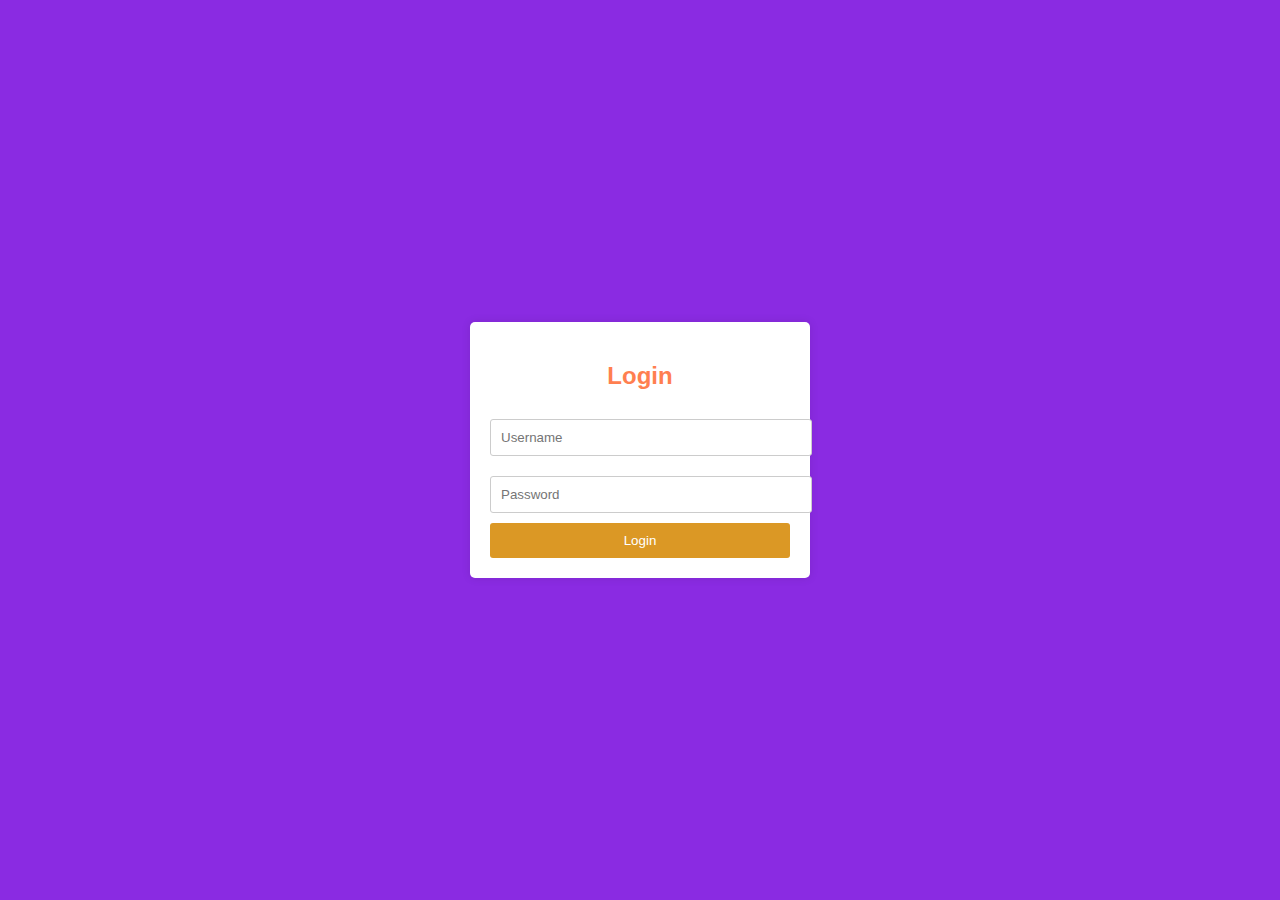
<file: index.html>
<!DOCTYPE html>
<html lang="en">
<head>
    <meta charset="UTF-8">
    <meta name="viewport" content="width=device-width, initial-scale=1.0">
    <title>Login Page</title>
    <Link  rel="stylesheet" href="index.css">
    <style>
        body {
            font-family: Arial, sans-serif;
            background-color:blueviolet;
            display: flex;
            justify-content: center;
            align-items: center;
            height: 100vh;
            margin: 0;
        }
        .login-container {
            background: white;
            padding: 20px;
            border-radius: 5px;
            box-shadow: 0 0 10px rgba(0, 0, 0, 0.1);
            width: 300px;
        }
        h2 {
            text-align: center;
        }
        input[type="text"], input[type="password"] {
            width: 100%;
            padding: 10px;
            margin: 10px 0;
            border: 1px solid #ccc;
            border-radius: 3px;
        }
        input[type="submit"] {
            background-color: #db9825;
            color: white;
            border: none;
            padding: 10px;
            border-radius: 3px;
            cursor: pointer;
            width: 100%;
        }
        input[type="submit"]:hover {
            background-color: #45a049;
        }
    </style>
</head>
<body>
    <div class="login-container">
        <h2>Login</h2>
        <form action="qun.html" method="post">
            <input type="text" name="username" placeholder="Username" required>
            <input type="password" name="password" placeholder="Password" required>
            <input type="submit" value="Login">
        </form>
    </div>
</body>
</html>
</file>
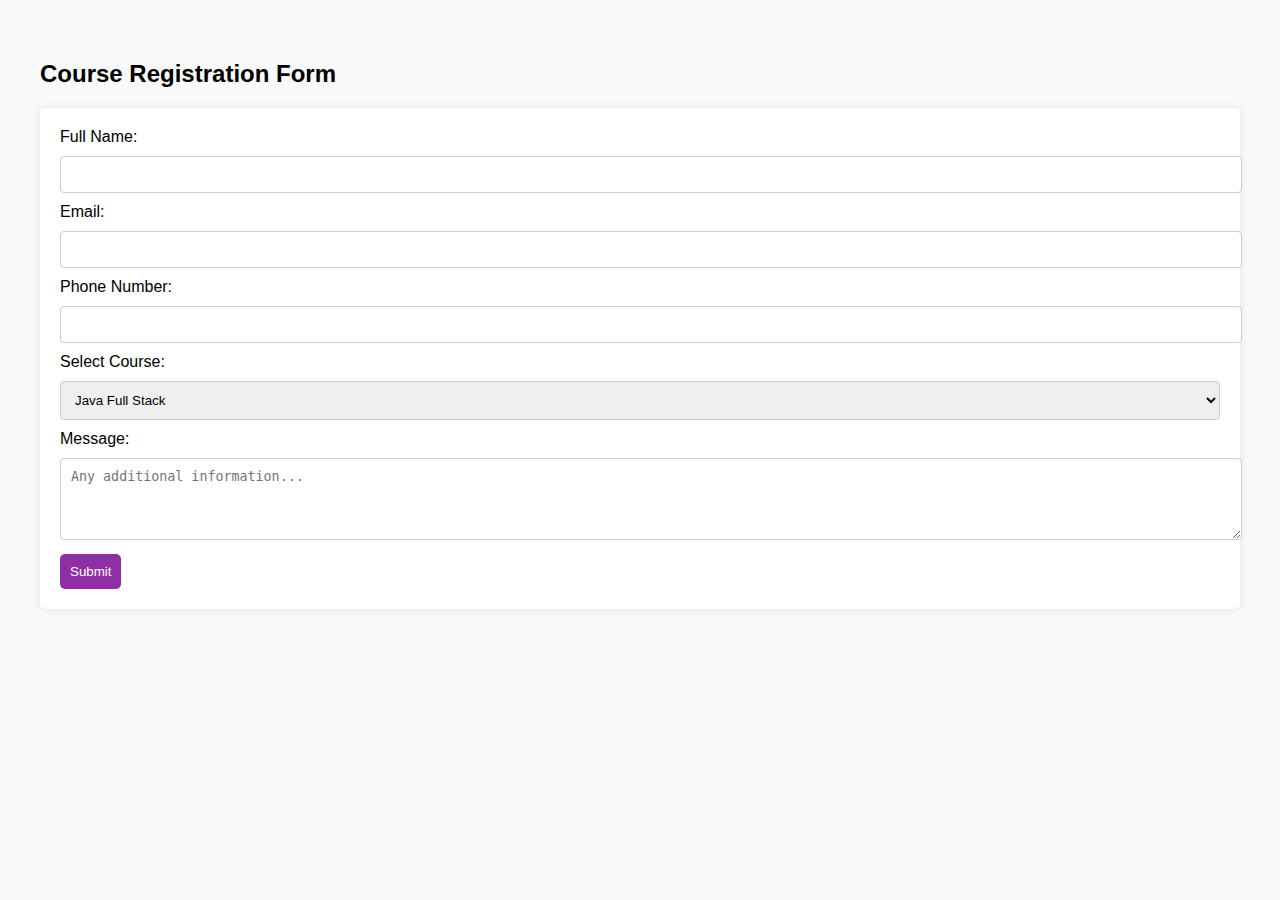
<file: Enroll Now!.html>
<!DOCTYPE html>
<html lang="en">
<head>
    <meta charset="UTF-8">
    <meta name="viewport" content="width=device-width, initial-scale=1.0">
    <title>Student Course Registration</title>
    <style>
        body {
            font-family: Arial, sans-serif;
            margin: 20px;
            padding: 20px;
            background-color: #f9f9f9;
        }
        form {
            background-color: #fff;
            padding: 20px;
            border-radius: 5px;
            box-shadow: 0 0 10px rgba(0,0,0,0.1);
        }
        input, select, textarea {
            width: 100%;
            padding: 10px;
            margin: 10px 0;
            border: 1px solid #ccc;
            border-radius: 4px;
        }
        button {
            background-color: #902fa3;
            color: white;
            padding: 10px;
            border: none;
            border-radius: 5px;
            cursor: pointer;
        }
        button:hover {
            background-color: #685072;
        }
    </style>
</head>
<body>

<h2>Course Registration Form</h2>
<form action="submit_form.html" method="POST">
    <label for="name">Full Name:</label>
    <input type="text" id="name" name="name" required>

    <label for="email">Email:</label>
    <input type="email" id="email" name="email" required>

    <label for="phone">Phone Number:</label>
    <input type="tel" id="phone" name="phone" required>

    <label for="course">Select Course:</label>
    <select id="course" name="course" required>
        <option value="javafullstack">Java Full Stack</option>
        <option value="pythonfullstack">Python Full Stack</option>
        <option value="automationtesting">Automation Testing</option>
    </select>

    <label for="message">Message:</label>
    <textarea id="message" name="message" rows="4" placeholder="Any additional information..."></textarea>

    <button type="submit">Submit</button>
</form>

</body>
</html>
</file>
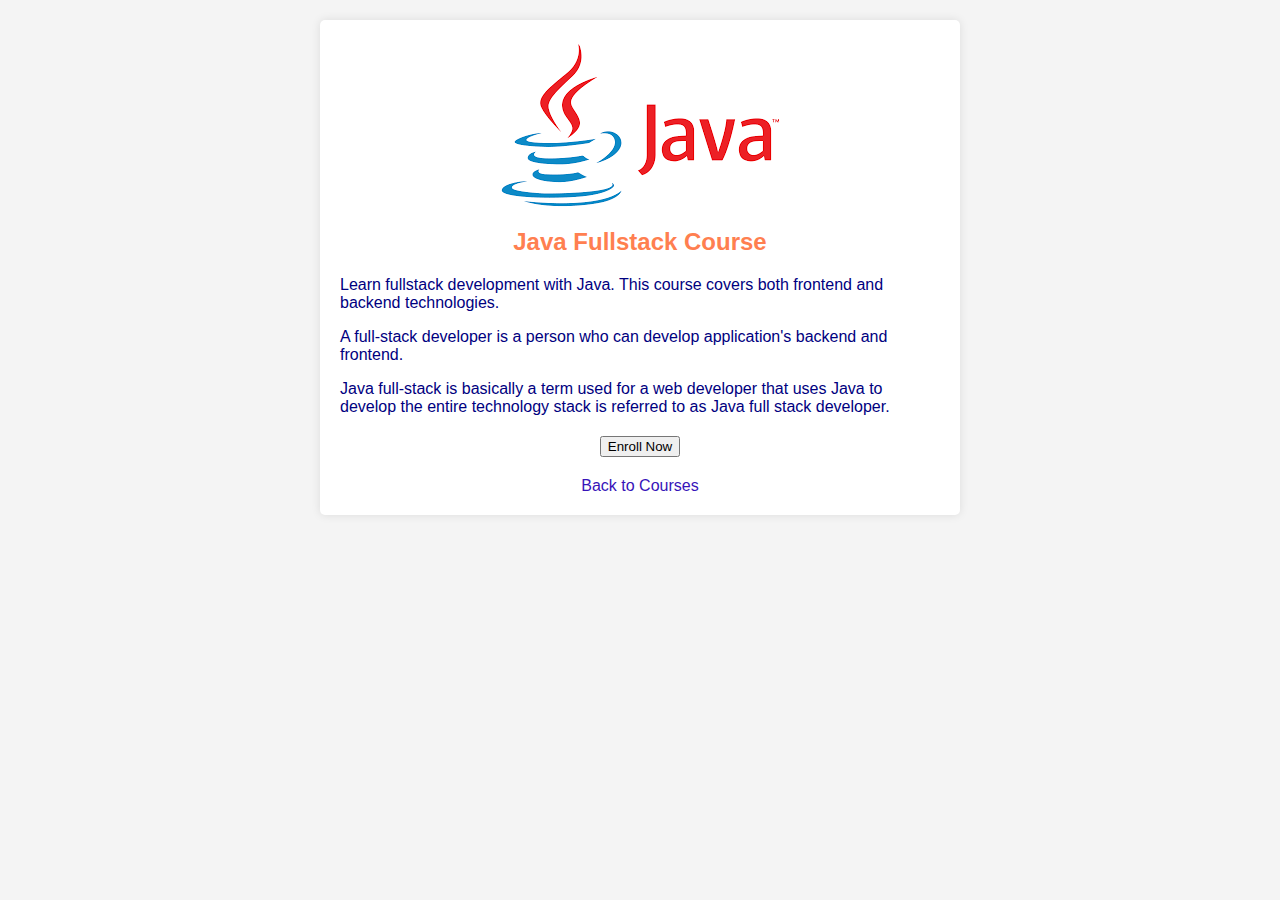
<file: javafullstack.html>
<!DOCTYPE html>
<html lang="en">
<head>
    <meta charset="UTF-8">
    <meta name="viewport" content="width=device-width, initial-scale=1.0">
    <title>Java Fullstack Course</title>
    <Link  rel="stylesheet" href="index.css">
    <style>
        body {
            font-family: Arial, sans-serif;
            background-color: #f4f4f4;
            margin: 0;
            padding: 20px;
        }
        .course-details {
            background: white;
            padding: 20px;
            border-radius: 5px;
            box-shadow: 0 0 10px rgba(0, 0, 0, 0.1);
            max-width: 600px;
            margin: auto;
        }
        h2 {
            text-align: center;
        }
        a {
            display: block;
            margin-top: 20px;
            text-align: center;
            text-decoration: none;
            color: #3713b9;
        }
    </style>
</head>
<body>
    <div class="course-details">
        <img src="[data-uri]" class="center">
        <h2>Java Fullstack Course</h2>
        <p>Learn fullstack development with Java. This course covers both frontend and backend technologies.</p>
        <p>A full-stack developer is a person who can develop application's backend and frontend.</p>
        <p> Java full-stack is basically a term used for a web developer that uses Java to develop the entire technology stack is referred to as Java full stack developer.</p>
        <a href="Enroll Now!.html"><input type="button" value="Enroll Now"></a>
        <a href="qun.html">Back to Courses</a>
    </div>
</body>
</html>
</file>
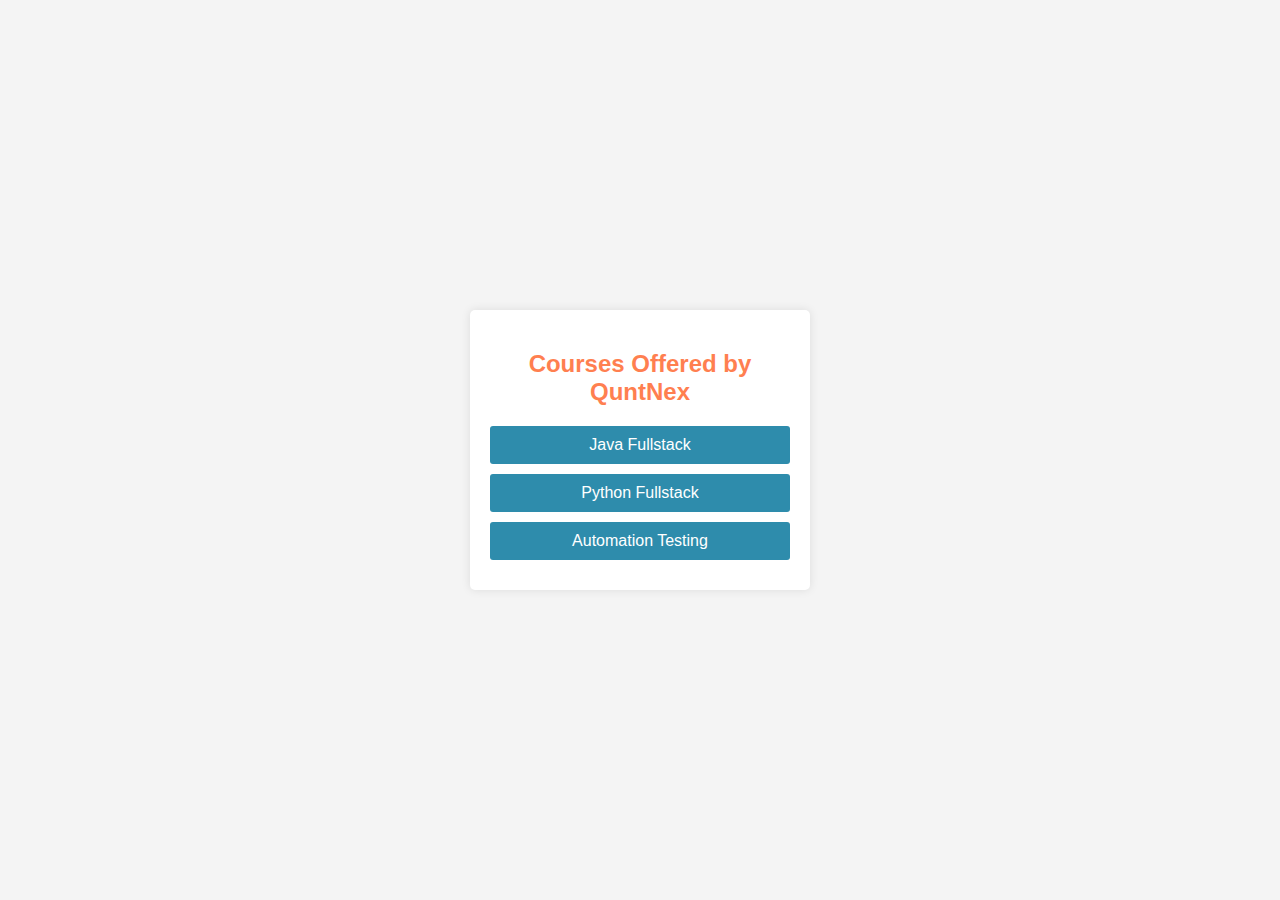
<file: qun.html>
<!DOCTYPE html>
<html lang="en">
<head>
    <meta charset="UTF-8">
    <meta name="viewport" content="width=device-width, initial-scale=1.0">
    <title>Courses Offered by QuntNex</title>
    <Link  rel="stylesheet" href="index.css">
    <style>
        body {
            font-family: Arial, sans-serif;
            background-color: #f4f4f4;
            display: flex;
            justify-content: center;
            align-items: center;
            flex-direction: column;
            height: 100vh;
            margin: 0;
        }
        .course-container {
            background: white;
            padding: 20px;
            border-radius: 5px;
            box-shadow: 0 0 10px rgba(0, 0, 0, 0.1);
            width: 300px;
            text-align: center;
        }
        h2 {
            margin-bottom: 20px;
        }
        a {
            display: block;
            margin: 10px 0;
            padding: 10px;
            background-color: #2e8cac;
            color: white;
            text-decoration: none;
            border-radius: 3px;
        }
        a:hover {
            background-color: #802c88;
        }
    </style>
</head>
<body>
    <div class="course-container">
        <h2>Courses Offered by QuntNex</h2>
        <a href="javafullstack.html">Java Fullstack</a>
        <a href="pythonfullstack.html">Python Fullstack</a>
        <a href="automationtesting.html">Automation Testing</a>
    </div>
</body>
</html>
</file>
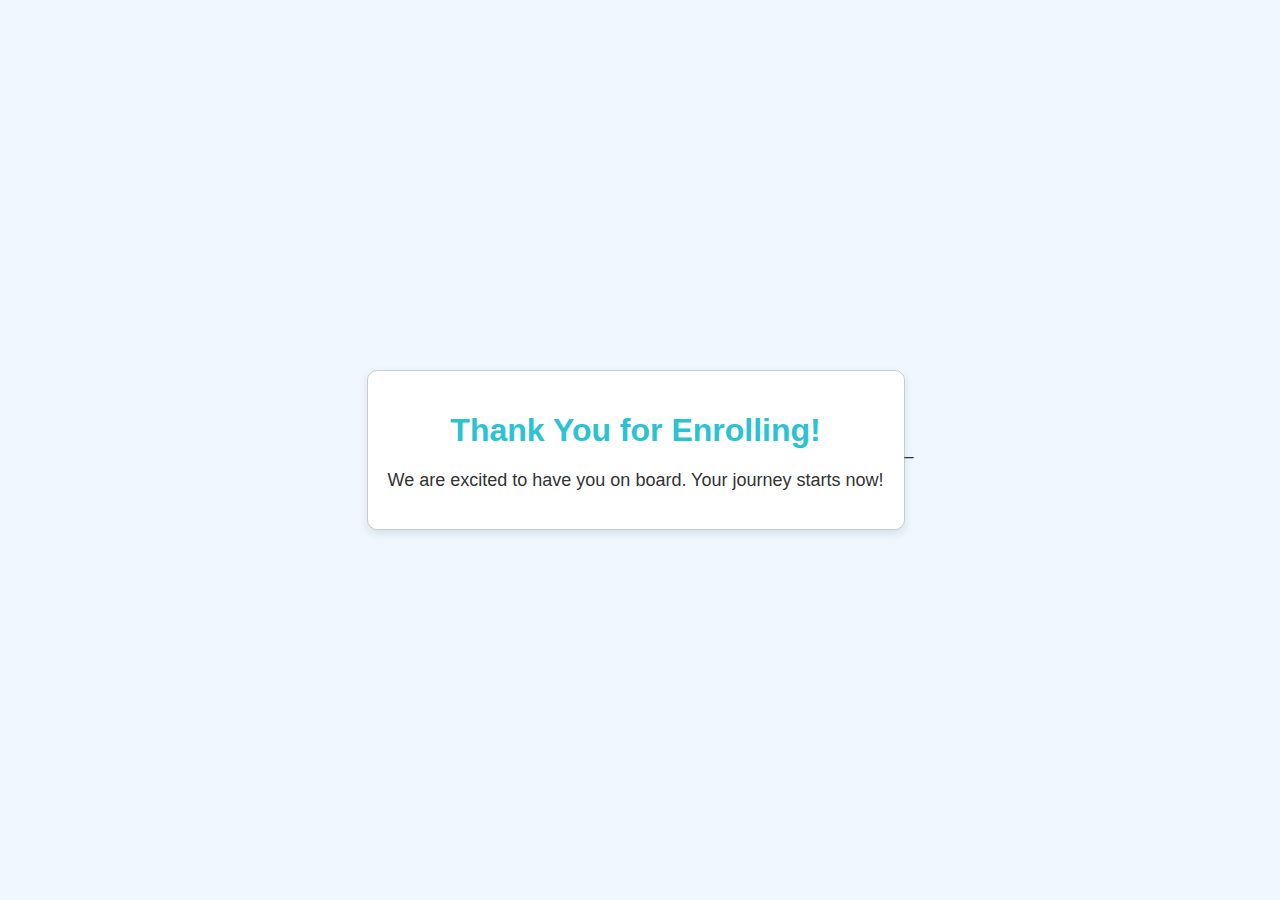
<file: submit.html>
<!DOCTYPE html>
<html lang="en">
<head>
    <meta charset="UTF-8">
    <meta name="viewport" content="width=device-width, initial-scale=1.0">
    <title>Thank You for Enrolling!</title>
    <style>
        body {
            font-family: Arial, sans-serif;
            display: flex;
            justify-content: center;
            align-items: center;
            height: 100vh;
            margin: 0;
            background-color: #f0f8ff;
            color: #333;
        }
        .container {
            text-align: center;
            border: 1px solid #ccc;
            padding: 20px;
            border-radius: 10px;
            background-color: #fff;
            box-shadow: 0 4px 10px rgba(0, 0, 0, 0.1);
        }
        h1 {
            color: #2bc2d2;
        }
        p {
            font-size: 18px;
        }
    </style>
</head>
<body>
    <div class="container">
        <h1>Thank You for Enrolling!</h1>
        <p>We are excited to have you on board. Your journey starts now!</p>
    </div>
</body>
</html>_
</file>
<file: index.css>
body{
    background:url(https://th.bing.com/th/id/OIP.UYB1-axFrucPwjJUBMdK6wHaFT?w=252&h=180&c=7&r=0&o=5&dpr=1.3&pid=1.7);
    background-size: cover;
    background-position: right;
   
}

h1{
    color:crimson;
    background-color: coral;
}
h2{
    color:coral;
}
ol{
    color:fuchsia;
}
p{
    color:navy;
}
input[type=submit]{
    color:darkorange;
    background-color:beige;
}
.center {
    display: block;
    margin: 0 auto;
}
</file>
